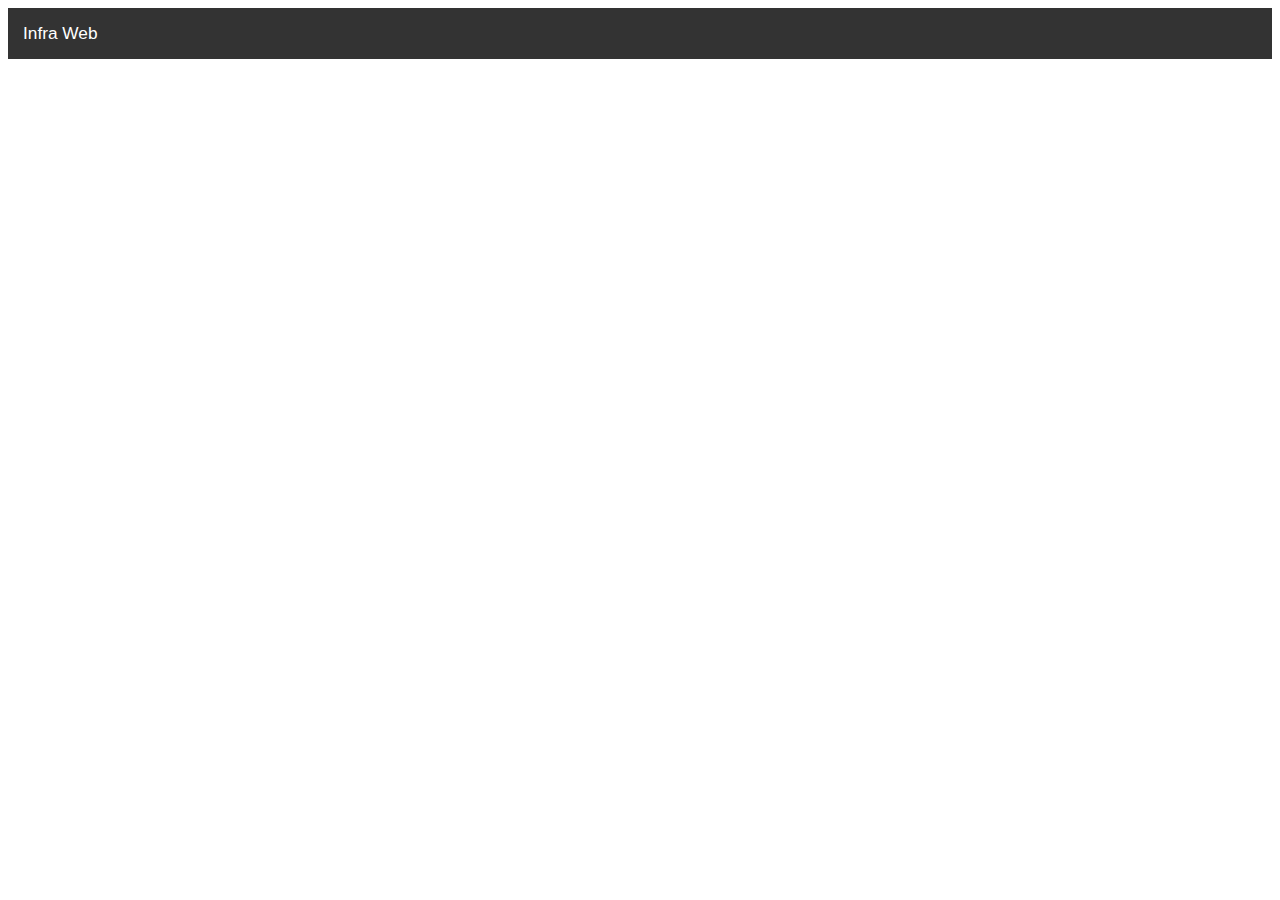
<file: views/inc/header.html>
<!DOCTYPE html>
<html>
<head>
	<meta charset="utf-8">
	<meta name="viewport" content="width=device-width">
	<title>Infra Web</title>
	<link rel="stylesheet" href="http://yui.yahooapis.com/pure/0.3.0/pure-min.css">
	<link rel="stylesheet" href="/stat/css/style.css">
</head>
<body>
	<div class="header">
		<h1>Infra Web</h1>
	</div>
</file>
<file: stat/css/style.css>
body {
	font-size: 0.9em;
	min-width: 300px;
	font-family:'Lucida Grande','Hiragino Kaku Gothic ProN', Meiryo, sans-serif;
}

.header {
	background-color: #333;
}

.header h1 {
	margin: 0;
	padding: 15px;
	font-size: 1.2em;
	font-weight: normal;
	color: #FFF;
}

.menu {
	margin: 20px;
}

.box {
	margin: 20px;
}

.pure-button-small {
	font-size: 0.8em;
}


.pager {
	margin: 20px;
}



.pure-button-success,
.pure-button-error,
.pure-button-warning,
.pure-button-secondary {
    color: white;
    border-radius: 4px;
    text-shadow: 0 1px 1px rgba(0, 0, 0, 0.2);
}

.pure-button-success {
  background: rgb(28, 184, 65);
}
.pure-button-error {
  background: rgb(202, 60, 60);
}
.pure-button-warning {
  background: rgb(223, 117, 20);
}
.pure-button-secondary {
  background: rgb(66, 184, 221);
}


.pure-table-header {
  background: rgb(66, 184, 221);
}


.pure-table thead {
  background:#153FA1;
  color:#F0F0F0;
  text-align:left;
  vertical-align:bottom
}
</file>
